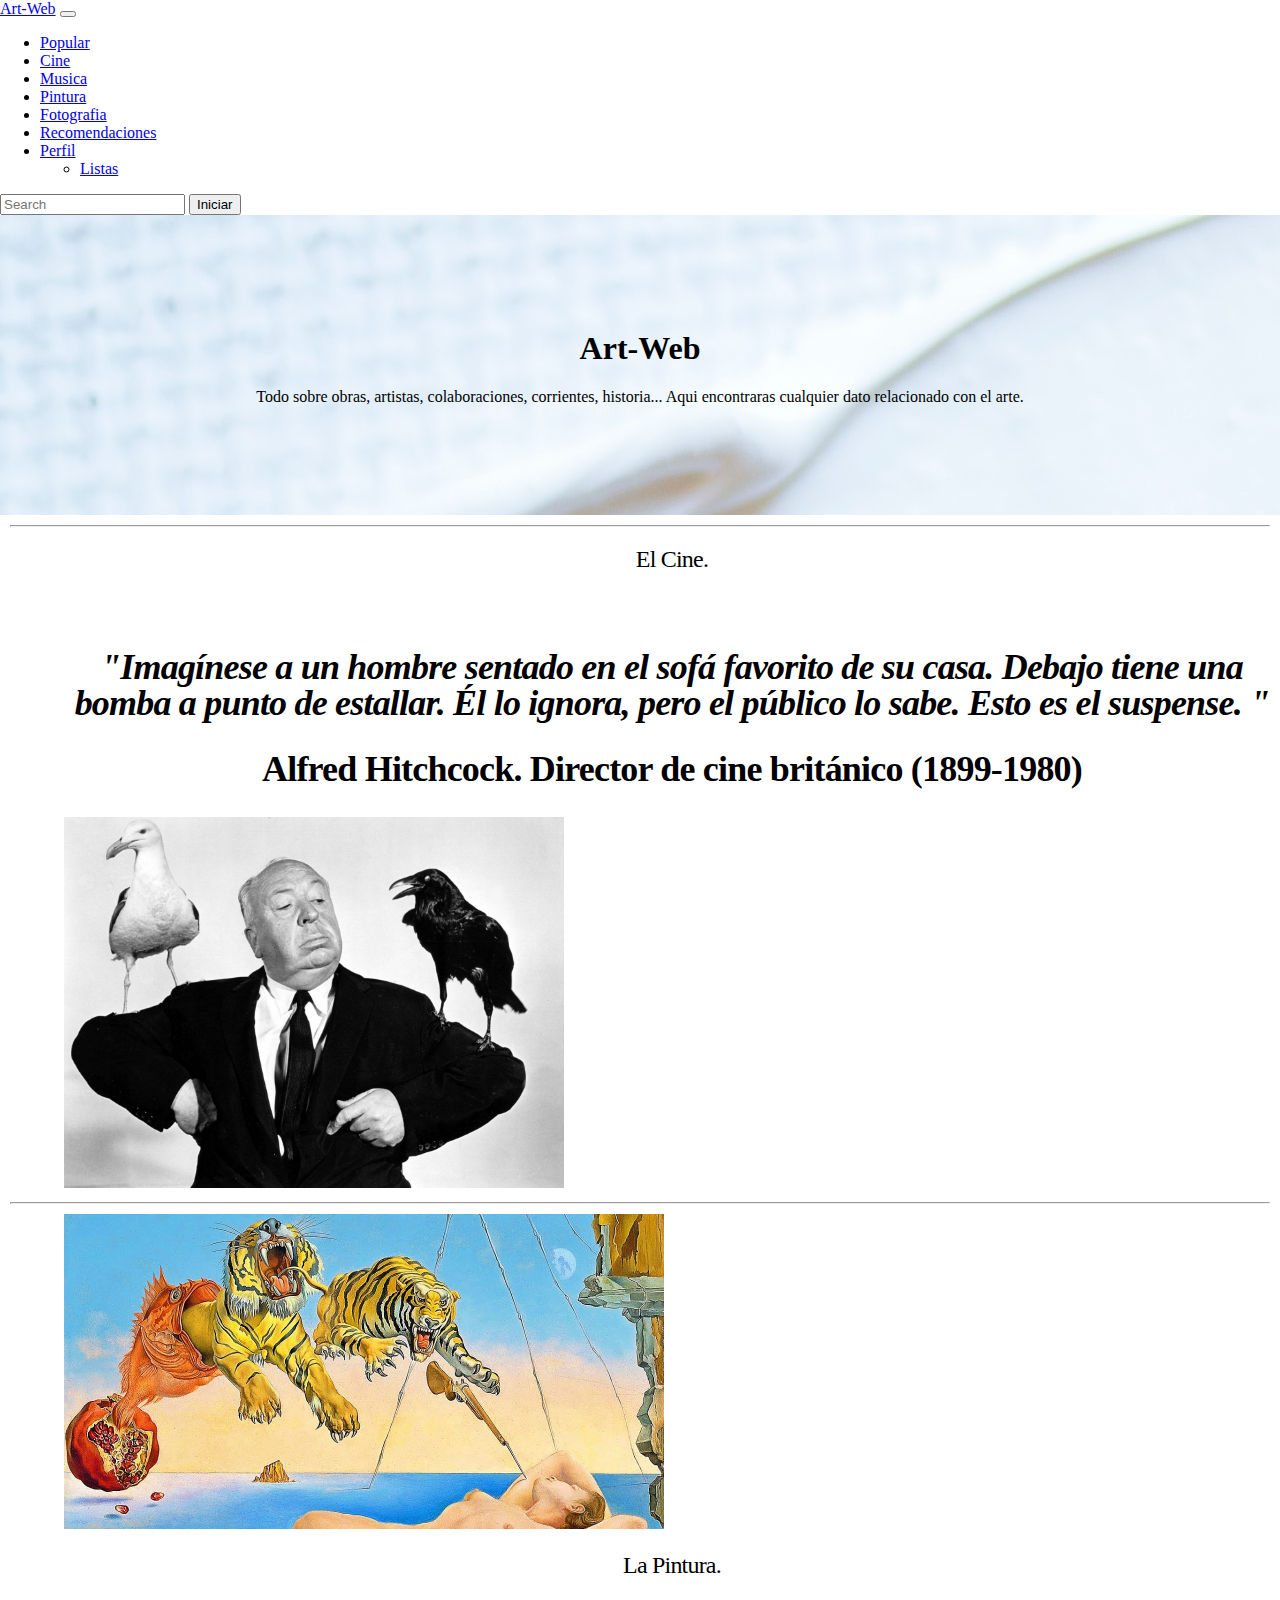
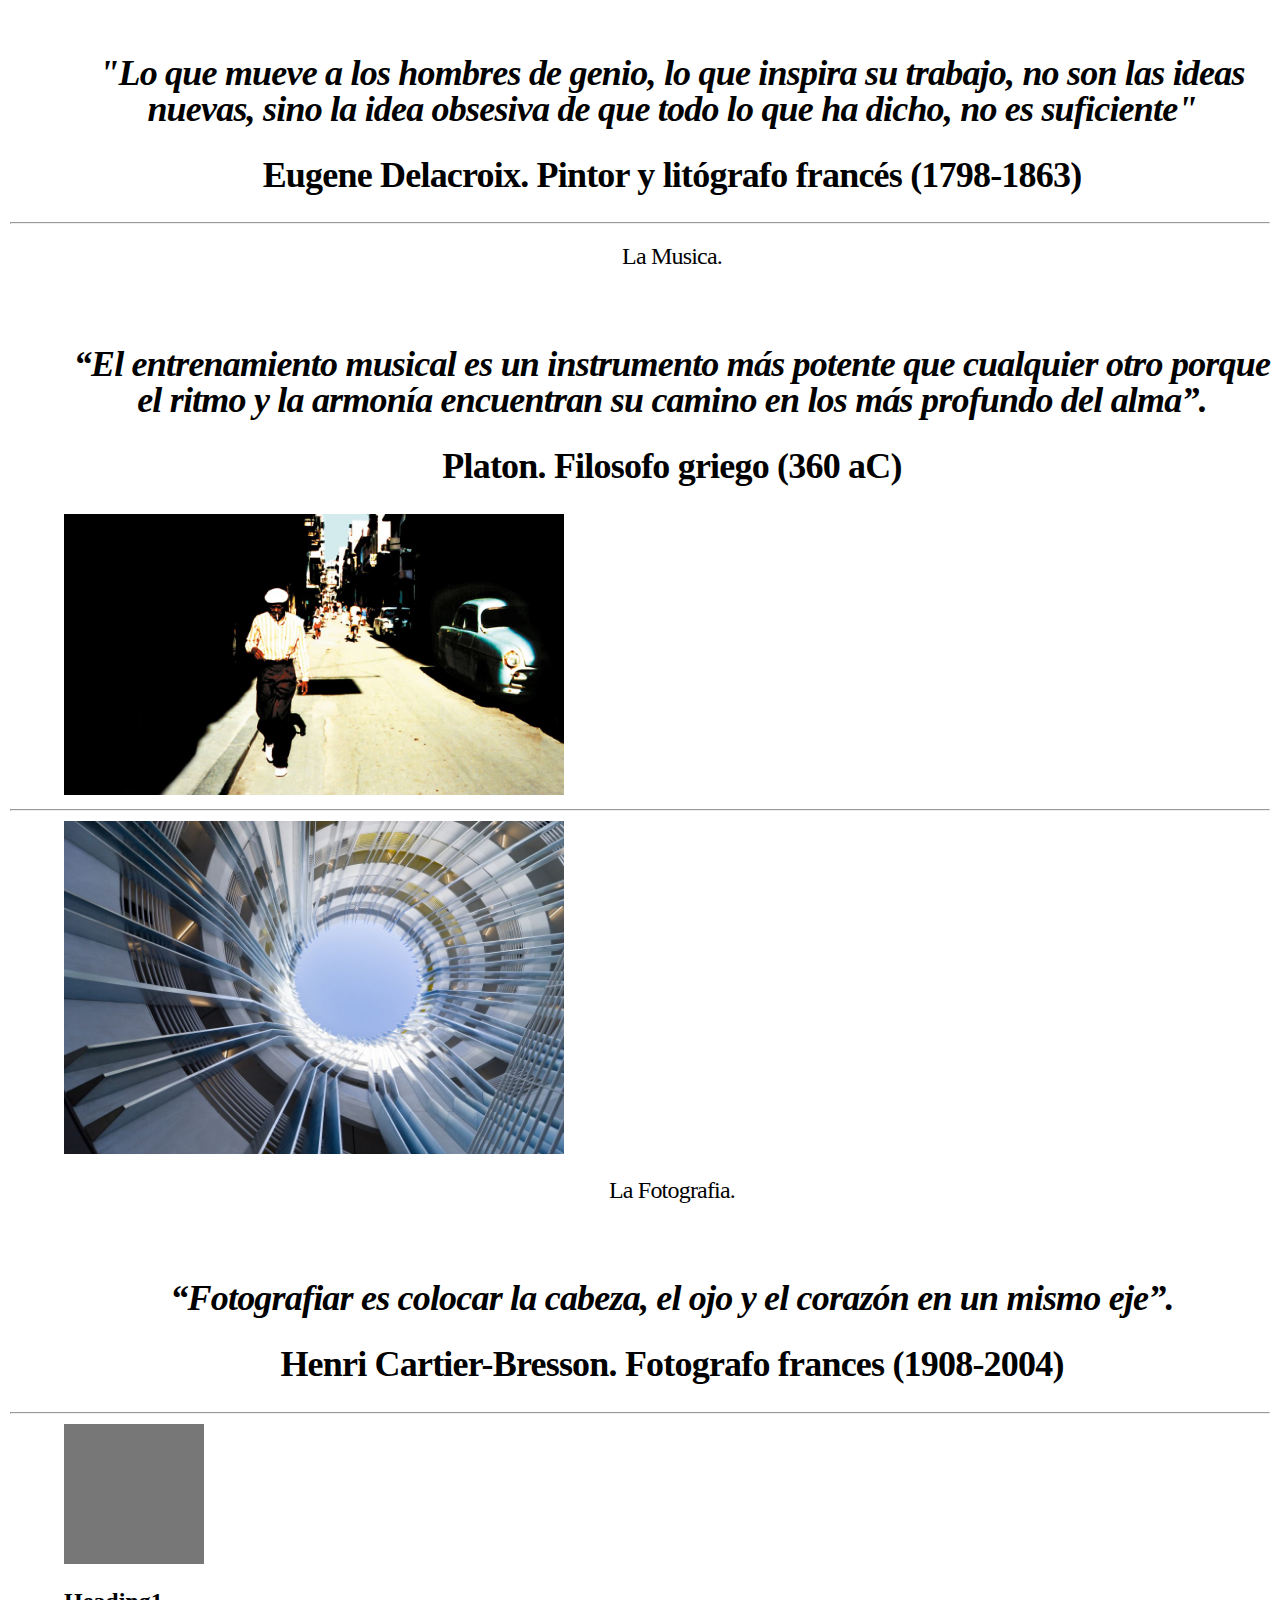
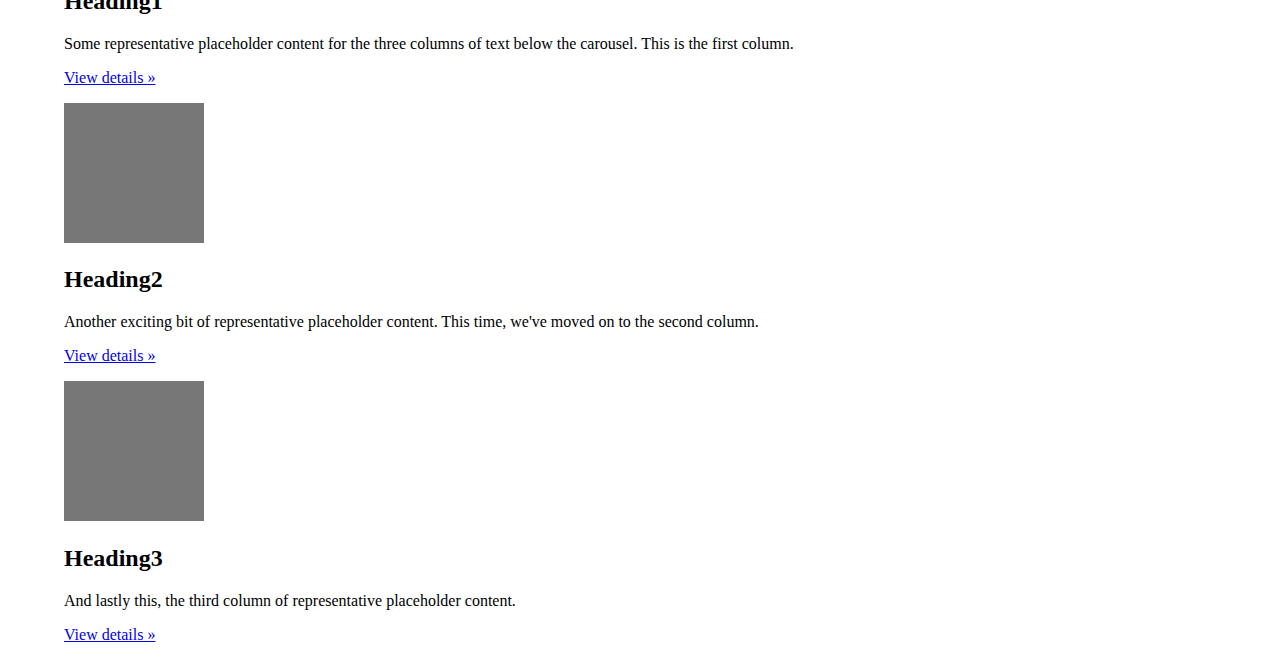
<file: Practica2/index.html>
<!DOCTYPE html>
<html lang="en">
<head>
    <meta charset="utf-8">
    <title>Practica2</title>
    <link rel="stylesheet" href="styles.css">
    <link href="https://fonts.googleapis.com/css?family=Lato" rel="stylesheet">
    <link href="https://cdn.jsdelivr.net/npm/bootstrap@5.0.0-beta2/dist/css/bootstrap.min.css" rel="stylesheet" integrity="sha384-BmbxuPwQa2lc/FVzBcNJ7UAyJxM6wuqIj61tLrc4wSX0szH/Ev+nYRRuWlolflfl" crossorigin="anonymous">
    <script src="https://cdn.jsdelivr.net/npm/bootstrap@5.0.0-beta2/dist/js/bootstrap.bundle.min.js" integrity="sha384-b5kHyXgcpbZJO/tY9Ul7kGkf1S0CWuKcCD38l8YkeH8z8QjE0GmW1gYU5S9FOnJ0" crossorigin="anonymous"></script>
</head>
<body>
    <header>
        <nav class="navbar navbar-expand-lg navbar-light bg-light rounded" aria-label="Eleventh navbar example">
            <div class="container-fluid">
              <a class="navbar-brand" href="#">Art-Web</a>
              <button class="navbar-toggler" type="button" data-bs-toggle="collapse" data-bs-target="#navbarsExample09" aria-controls="navbarsExample09" aria-expanded="false" aria-label="Toggle navigation">
                <span class="navbar-toggler-icon"></span>
              </button>
      
              <div class="collapse navbar-collapse" id="navbarsExample09">
                <ul class="navbar-nav me-auto mb-2 mb-lg-0">
                  <li class="nav-item">
                    <a class="nav-link active" aria-current="page" href="#">Popular</a>
                  </li>
                  <li class="nav-item">
                    <a class="nav-link active" aria-current="page" href="#">Cine</a>
                  </li>
                  <li class="nav-item">
                    <a class="nav-link active" aria-current="page" href="#">Musica</a>
                  </li>
                  <li class="nav-item">
                    <a class="nav-link active" aria-current="page" href="#">Pintura</a>
                  </li>
                  <li class="nav-item">
                    <a class="nav-link active" aria-current="page" href="#">Fotografia</a>
                  </li>
                  <li class="nav-item">
                    <a class="nav-link" href="#">Recomendaciones</a>
                  </li>
                  <li class="nav-item dropdown">
                    <a class="nav-link dropdown-toggle" href="#" id="dropdown09" data-bs-toggle="dropdown" aria-expanded="false">Perfil</a>
                    <ul class="dropdown-menu" aria-labelledby="dropdown09">
                      <li><a class="dropdown-item" href="#">Listas</a></li>
                    </ul>
                  </li>
                </ul>
                <form class="d-flex">
                    <input class="form-control me-2" type="search" placeholder="Search" aria-label="Search">
                    <button class="btn btn-outline-success" type="submit">Iniciar</button>
                  </form>

              </div>
            </div>
        </nav>
        
    </header>

    <section class="img-container"  style="background-image:url(images/intro.jpg);">
        <div class="blank"></div>
        <div class="introduccion">
            <h1 class="titulo">Art-Web</h1>
            <p class="subtitulo">Todo sobre obras, artistas, colaboraciones, corrientes, historia... Aqui encontraras cualquier dato relacionado con el arte.</p>
        </div>
        </div>
    </section>
    
    
    <hr class="featurette-divider">

    <div class="row featurette">
      <div class="col-md-7">
        <h2 class="featurette-heading">El Cine.<br><span class="text-muted">
          <br></br>
        <h2 class="lead"><em>"Imagínese a un hombre sentado en el sofá favorito de su casa. Debajo tiene una bomba a punto de estallar. Él lo ignora, pero el público lo sabe. Esto es el suspense. "</em></h4>
        <h2 class="lead">Alfred Hitchcock. Director de cine británico (1899-1980)</h5>
      </div>
      <div class="col-md-5">
        <img src="images/cine.jpg" alt="Cine" style="width:500px;height:300;">
      </div>
    </div>


    <hr class="featurette-divider">

    <div class="row featurette">
        <div class="col-md-5">
            <img src="images/pintura.jpg" alt="" style="width:600px;height:400;">
          </div>
        <div class="col-md-7">
          <h2 class="featurette-heading">La Pintura.<br><span class="text-muted">
          <br></br>
          <h2 class="lead"><em>"Lo que mueve a los hombres de genio, lo que inspira su trabajo, no son las ideas nuevas, sino la idea obsesiva de que todo lo que ha dicho, no es suficiente"</em></h4>
          <h2 class="lead">Eugene Delacroix. Pintor y litógrafo francés (1798-1863)</h5>
        </div>
      </div>

    <hr class="featurette-divider">


    <div class="row featurette">
        <div class="col-md-7">
          <h2 class="featurette-heading">La Musica.<br><span class="text-muted">
          <br></br>
          <h2 class="lead"><em>“El entrenamiento musical es un instrumento más potente que cualquier otro porque el ritmo y la armonía encuentran su camino en los más profundo del alma”.</em></h3>
          <h2 class="lead">Platon. Filosofo griego (360 aC)</h5>
        </div>
        <div class="col-md-5">
          <img src="images/musica.jpg" alt="" style="width:500px;height:400;">
        </div>
    </div>

    <hr class="featurette-divider">

    <div class="row featurette">
        <div class="col-md-5">
            <img src="images/fotografia.jpg" alt="" style="width:500px;height:300;">
        </div>
        <div class="col-md-7">
          <h2 class="featurette-heading">La Fotografia.<br><span class="text-muted">
          <br></br>
          <h2 class="lead"><em>“Fotografiar es colocar la cabeza, el ojo y el corazón en un mismo eje”.</em></h3>
          <h2 class="lead">Henri Cartier-Bresson. Fotografo frances (1908-2004)</h5>
        </div>
    </div>

    <hr class="featurette-divider">

    <div class="row">
      <div class="col-lg-4">
        <svg class="bd-placeholder-img rounded-circle" width="140" height="140" xmlns="http://www.w3.org/2000/svg" role="img" aria-label="Placeholder: 140x140" preserveAspectRatio="xMidYMid slice" focusable="false"><title>Placeholder</title><rect width="100%" height="100%" fill="#777"/><text x="50%" y="50%" fill="#777" dy=".3em">140x140</text></svg>

        <h2>Heading1</h2>
        <p>Some representative placeholder content for the three columns of text below the carousel. This is the first column.</p>
        <p><a class="btn btn-secondary" href="#">View details &raquo;</a></p>
      </div><!-- /.col-lg-4 -->
      <div class="col-lg-4">
        <svg class="bd-placeholder-img rounded-circle" width="140" height="140" xmlns="http://www.w3.org/2000/svg" role="img" aria-label="Placeholder: 140x140" preserveAspectRatio="xMidYMid slice" focusable="false"><title>Placeholder</title><rect width="100%" height="100%" fill="#777"/><text x="50%" y="50%" fill="#777" dy=".3em">140x140</text></svg>

        <h2>Heading2</h2>
        <p>Another exciting bit of representative placeholder content. This time, we've moved on to the second column.</p>
        <p><a class="btn btn-secondary" href="#">View details &raquo;</a></p>
      </div><!-- /.col-lg-4 -->
      <div class="col-lg-4">
        <svg class="bd-placeholder-img rounded-circle" width="140" height="140" xmlns="http://www.w3.org/2000/svg" role="img" aria-label="Placeholder: 140x140" preserveAspectRatio="xMidYMid slice" focusable="false"><title>Placeholder</title><rect width="100%" height="100%" fill="#777"/><text x="50%" y="50%" fill="#777" dy=".3em">140x140</text></svg>

        <h2>Heading3</h2>
        <p>And lastly this, the third column of representative placeholder content.</p>
        <p><a class="btn btn-secondary" href="#">View details &raquo;</a></p>
      </div><!-- /.col-lg-4 -->
    </div><!-- /.row -->
        
</body>

<script>
    const menuItems = document.querySelectorAll('.menu-item-wrapper');
  
    menuItems.forEach(menuItems => {
        menuItems.addEventListener('mouseover', () => {
        console.log(menuItems.childNodes[1].classList)
        menuItems.childNodes[1].classList.add('image-blur');
      });
  
      menuItems.addEventListener('mouseout', () => {
        console.log(menuItems.childNodes[1].classList)
        menuItems.childNodes[1].classList.remove('image-blur');
      });
    });
  
  </script>

</html>
</file>
<file: Practica2/styles.css>
body {
    margin: 0px;
}

.img-container{
    display: grid;
    margin: 0px;
    grid-template-columns: 1fr;
    height: 300px;
}

.introduccion{
    text-align: center;
}

.menu{
    grid-template-columns: 1fr 1fr 1fr 1fr;
}

.featurette-divider {
    margin: 10px; /* Space out the Bootstrap <hr> more */
  }
  
  /* Thin out the marketing headings */
.featurette-heading {
  font-weight: 300;
  line-height: 1;
  text-align: center;
  /* rtl:remove */
  letter-spacing: -.05rem;
}

.row {
    padding-left: 5%;

  }
</file>
